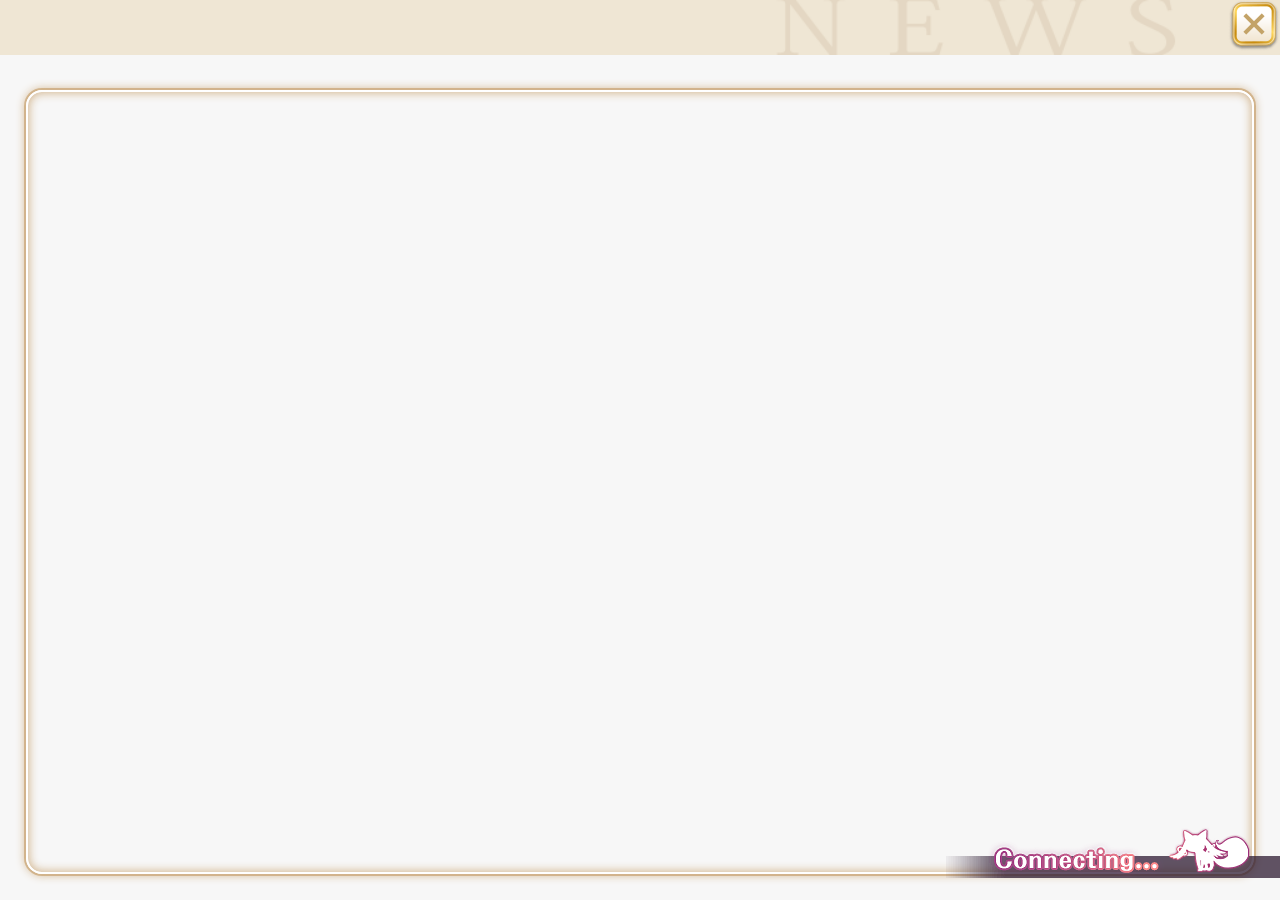
<file: index.html>
<!DOCTYPE>
<html>
	<head>
		<meta http-equiv="Content-Language" content="zh-cn" />
		<meta http-equiv="Content-Type" content="text/html; charset=UTF-8" />
		<meta name="referrer" content="never">
		<meta name="viewport" content="width=device-width, initial-scale=1.0, minimum-scale=1.0, maximum-scale=1.0, user-scalable=yes" />
		<meta name="format-detection" content="telephone=no" />
		<title>消息/News</title>
		<script src="static/js/jquery.min.js"></script>
		<link rel="stylesheet" type="text/css" href="static/css/style.css" />
		<link rel="stylesheet" type="text/css" href="static/css/content.css" />
	</head>
	<body onhashchange="hashchange()">
		<div class="header">
			<img class="bar no" src="static/img/announce_titlebar.png" />
			<a href="./"><img class="t x" src="static/img/popup_close.png" /></a>
		</div>
		<div class="main">
			<div class="col announcements">
				<!-- <ul class="common_tab t_pink">
					<a href="#NMU" id="NMU" class="current"><span>全部</span></a>
					<a href="#NEW" id="NEW"><span>通知</span></a>
					<a href="#MNT" id="MNT"><span>维护</span></a>
					<a href="#UPD" id="UPD"><span>更新</span></a>
				</ul> -->
				<ul id="announceList" class="announceTitle"></ul>
			</div>
		</div>
		<div class="popup">
			<div class="header">
				<img class="bar no" src="static/img/announce_titlebar.png" />
				<a href="javascript:close()"><img class="t x" src="static/img/popup_close.png" /></a>
				<img class="bg bg_l no" src="static/img/announce_bg_l.png" />
				<img class="bg bg_r no" src="static/img/announce_bg_r.png" />
			</div>
			<div class="pop_main">
				<div class="head">
					<span id="category">Loading</span>
					<span id="innerDate">2/29</span>
					<span id="title">笑容正在加载……</span>
				</div>
				<div id="content"></div>
			</div>
			<footer>
				<a class="btn b_white" href="javascript:close()">返回/Back</a>
				<div class="auth">
					<p>Powered by Honoka Misaka, QQ:2361547758</p>
					<a class="back_top bg_r" href="javascript:$('.popup').scrollTop(0)"><img src="static/img/global_home.png" /></a>
				</div>
			</footer>
		</div>
		<img id="Connecting" src="static/img/connecting.png">
		<script>
		var announcementData = [];
		$("#Connecting").show()
		Date.prototype.setOffset = function (fmt) {
			this.setHours(this.getHours() - fmt);
			return this;
		}
		Date.prototype.getMD = function (fmt) {
			var M = this.getMonth() + 1;
			var D = this.getDate();
			return M + '/' + D;
		}
		Date.prototype.getShort = function (fmt) {
			var M = this.getMonth() + 1;
			var D = this.getDate();
			var H = this.getHours();
			if(H.toString().length < 2) H = "0" + H.toString()
			var m = this.getMinutes();
			if(m.toString().length < 2) m = "0" + m.toString()
			return M + '/' + D + ' ' + H + ':' + m;
		}
		function showAnnounceList(target) {
			var list = $("#announceList");
			list.empty();
			var now = new Date();
			for(var id in announcementData){
				var item = announcementData[id];
				if(typeof item === "object"){
					var modify = item.ModifyTime ? " title=\"最后被: " + item.ModifierName + "\n修改于: " + new Date(item.ModifyTime).getShort() + "\"" : "";
					var announceInfo = $("<div class=\"announceInfo\"><span class=\"announceDate\"" + modify + ">" + new Date(item.CreationTime).getShort() + "</span></div>");
					var tag = $("<span class=\"is-tag\"></span>");
					if(false){
						tag.addClass("is-next");
						tag.text("热门")
					}else if(now - new Date(item.CreationTime) < 86400000) { // 24hours
						tag.addClass("is-today");
						tag.text("新帖")
					}else if(now - new Date(item.CreationTime) > 604800000) {// 7days
						tag.addClass("is-old");
						tag.text("过期")
					}
					announceInfo.prepend(tag);
					var category = $("<span class=\"announceCategory\">" + item.CreatorName + "</span>")
					announceInfo.prepend(category);
					var li = $("<a href=\"#id=" + item.Id + "\"><div class=\"announceSubject\">" + item.Title + "</div></a>").prepend(announceInfo);
					list.prepend(li);
				}
			}
		}
		function showArticle(articleId) {
			if(!announcementData)return;
			if(!articleId)articleId = announcementData[announcementData.length - 1].Id;
			$.ajax({
				type: 'get',
				url: 'ajax.php?module=view&action=v&id=' + articleId,
				async: true,
				dataType: 'text',
				success: function(res){
					var data = JSON.parse(res);
					$("#innerDate").text(new Date(data.CreationTime).getMD());
					$("#title").html(data.Title);
					$("#content").html(data.Content);
					$(".popup").show()
				},
				error: function(req, info) {
					$('#category').text('Not Found');
					$("#innerDate").text(new Date(announcementData.__update).toLocaleString());
					$("#title").text('找不到该文章');
					$("#content").html("ID not found!<br />您所访问的文章不存在，可以尝试点击刷新按钮<br /><br />目前数据的时间是：" + new Date(announcementData.__update).toLocaleString());
					$(".popup").show()
				}
			});
		}
		function select(target) {
		// 	$(".common_tab").children().removeClass("current");
		// 	$("#" + target).addClass("current");
			showAnnounceList(target)
		}
		function hashchange(){
			$("#Connecting").show();
			var h = location.hash;
			if(h.indexOf("#id=")==0){
				var id = h.substring(4);
				showArticle(id);
			// }else if(h.substring(1,4) == "NMU" || h.substring(1,4) == "NEW" || h.substring(1,4) == "MNT" || h.substring(1,4) == "UPD"){
			// 	select(h.substring(1,4));
			}else{
				close()
			}
			$("#Connecting").hide();
		}
		function update(){
			$.ajax({
				type: 'get',
				url: 'ajax.php?module=view&action=list',
				async: true,
				dataType: 'text',
				success: function(res){
					var data = JSON.parse(res);
					announcementData.__update = new Date().getTime();
					for(var id in data){
						var item = data[id]
						announcementData[item.Id] = item;
					}
					select("NMU")
					hashchange();
				},
				error: function(req, info) {
					alert("Update fail\n更新announcements列表失败，请稍后重试")
				}
			});
		}
		function close(){
			$(".popup").hide()
			location.hash = ""
		}
		update();
		</script>
	</body>
</html>
</file>
<file: static/css/style.css>
body{
	color:#5b5b5b;
	background-color:#F7F7F7;/*WhiteSmoke*/
	margin:0;
	overflow:hidden;
}
img{
	max-width:100%;
}
ul{
	padding:0;
	margin:0;
}
li{
	list-style:none;
}
.header{
	z-index: 2;
	position: absolute;
	width: 100%;
	user-select: none;
}
.t{
	z-index:9;
	position:absolute;
	top:0;
	/*height:100%;*/
}
.x{
	right:0;
}
.no{
	pointer-events:none;
}
.bar{
	width:100%;
}
.main a:link,.main a:hover,.main a:visited,.main a:active{
	color:unset;
	user-select:none;
	text-decoration:none;
}
.col{
	position:absolute;
	top:0;
	bottom:0;
	margin: 7% 2% 2%;
	overflow-y:scroll;
	overflow-x:hidden;
}
/*
.col::-webkit-scrollbar{
	width: 1em;
}
.col::-webkit-scrollbar-thumb{
	background: #fff;
	border-radius: 1em;
	box-shadow: -1px -1px 9px 0 red inset, 0 0 10px 1px orange;
}
.col::-webkit-scrollbar-track{
	border-radius: 10px;
	background-color: lightgrey;
	box-shadow: 0 0 10px 0 grey inset;
}*/
.announcements{
	right: 0;
	left: 0;
	padding: 1.5%;
	border: 2px solid #fff;
	height: unset;
	box-shadow: 0 0 10px 1px tan, 0 0 0 2px tan, 0 0 10px 1px tan inset;
	border-radius: 1em;
}
.announcements>.common_tab{
	overflow-x: scroll;
	display:-webkit-flex;
	display: flex;
	flex-flow: row nowrap;
}
.announcements>.common_tab::-webkit-scrollbar{
	display:none;
}
.announcements>.common_tab>*{
	flex-grow: 1;
}
.announcements>.common_tab>*{
	cursor: pointer;
}
.announceTitle>*{
	margin:10px 2px;
	padding:6px;
	display:-webkit-flex;
	display:flex;
	position: relative;
	background:-webkit-linear-gradient(#FFF,#f8f2e6);
	background:linear-gradient(#FFF,#f8f2e6);
	background-color:#f8f2e6;
	border:2px solid #fff;
	border-radius:6px;
	box-shadow:0 0 0 2px #c6a882, 0 0 5px #e1c08d inset;
	cursor: pointer;
}
.announceTitle>*:after {
	width: 22px;
	height: 12px;
	background-image: url("../img/announce_listicon.png");
	position: absolute;
	margin: auto;
	top: 0;
	bottom: 0;
	right: 10px;
	content: '';
}
.announceInfo {
	width: 7em;
	color: SaddleBrown;
}
.announceCategory{
	display: inline-block;
	color: RosyBrown;
}
.announceCategory.MNT{
	color: red;
}
.announceCategory.UPD{
	color: blue;
}
.is-tag{
	display: inline-block;
	color: #FFF;
	font-weight: bold;
	font-size: small;
	padding: 2px 5px;
	border-radius: 0.5em;
}
.is-today{
	background: orange;
}
.is-next{
	background: red;
}
.is-old{
	background: grey;
}
.announceDate{
	display:block;
	text-align:center;
}
.popup{
	z-index: 2;
	position:absolute;
	height:100%;
	width:100%;
	color:#5b5b5b;
	background-color:#F7F7F7;
	margin:0;
	overflow:auto;
	display:none;
}
.bg{
	position:absolute;
	z-index:-1;
}
.ct{
	position:fixed;
	bottom:30%;
	z-index:1;
	width:10%;
}
.bg_l{
	left:0;
}
.bg_r{
	right:0;
}
.pop_main{
	padding:100px 10%;
}
.head{
	z-index:2;
	margin:2px;
	padding:13px 10px 16px;
	display:-webkit-flex;
	display:flex;
	position: relative;
	/*text-align: left;*/
	background:-webkit-linear-gradient(#FFF,#f8f2e6);
	background:linear-gradient(#FFF,#f8f2e6);
	background-color:#f8f2e6;
	border:2px solid #fff;
	border-radius:6px;
	box-shadow:0 0 0 2px #c6a882, 0 0 5px #e1c08d inset;
}
#category{
	width:116px;
	height:24px;
	font-size:16px;
	line-height:24px;
	text-align:center;
	color:#fff;
	position:absolute;
	top:-14px;
	left:-4px;
	background:url("../img/announce_caption_base.png");
}
#title{
	padding:2px 0 0 40px;
	overflow:hidden;
	font-size:18px;
	-webkit-box-orient:vertical;
	-webkit-line-clamp:2;
}
#innerDate{
	margin:auto 15px;
	display:block;
	position:relative;
	font-size:18px;
	color:#a47122;
}
#content{
	padding:0 0.2em;
	margin-top:20px;
	overflow:hidden;
	font-size:18px;
	line-height:1.7;
	text-align:left;
}
#Connecting {
	position: absolute;
	user-select: none;
	pointer-events: none;
	right: 0;
	bottom: 1.4em;
}
.auth{
	position:fixed;
	bottom:.3em;
	right:1em;
	text-align:right;
	color:#CCC;
	margin:0 10px;
}
.back_top{
	width:20%;
	position:absolute;
	bottom:1.5em;
}
</file>
<file: static/css/content.css>
*{
	vertical-align: text-top;
}

.btn{
	width:190px;
	/*height:64px;*/
	/*padding: 0 35px;*/
	margin:20px auto;
	display:block;
	position:relative;
	text-align:center;
	background:url("../img/btn_white_c.png") center top no-repeat;
	line-height:64px;
	font-size: 20px;
	color:#a47122;
	text-decoration:none;
}
.btn:hover{
	text-decoration:underline;
}
.btn:before,.b_white:before{
	background:url("../img/btn_white_l.png") left top no-repeat;
	left:0;
}
.btn:after,.b_white:after{
	background:url("../img/btn_white_r.png") left top no-repeat;
	right:0;
}
.btn:before,.btn:after{
	width:35px;
	height:64px;
	display:block;
	position:absolute;
	top:0;
	content:'';
}
.c_white {
	color: #fff;
}
.c_gold {
	color: #a47122;
}
.c_red {
	color: #ff403b;
}
.c_purple {
	color: #5b3072;
}
.c_pink {
	color: #ff4f9e;
}
.ts_gold {
	color: #fff;
	text-shadow: -1px -1px 1px #8a5f29, 1px -1px 1px #8a5f29, -1px 1px 1px #8a5f29, 1px 1px 1px #8a5f29, -1px -1px #8a5f29, 1px -1px #8a5f29, -1px 1px #8a5f29, 1px 1px #8a5f29, -1px -1px 2px #8a5f29, 1px -1px 2px #8a5f29, -1px 1px 2px #8a5f29, 1px 1px 2px #8a5f29, -1px -1px 2px #8a5f29, 1px -1px 2px #8a5f29, -1px 1px 2px #8a5f29, 1px 1px 2px #8a5f29, -1px -1px 3px #8a5f29, 1px -1px 3px #8a5f29, -1px 1px 3px #8a5f29, 1px 1px 3px #8a5f29;
}
.ts_pink {
	color: #fff;
	text-shadow: -1px -1px 1px #ff5e7c, 1px -1px 1px #ff5e7c, -1px 1px 1px #ff5e7c, 1px 1px 1px #ff5e7c, -1px -1px #ff5e7c, 1px -1px #ff5e7c, -1px 1px #ff5e7c, 1px 1px #ff5e7c, -1px -1px 2px #ff5e7c, 1px -1px 2px #ff5e7c, -1px 1px 2px #ff5e7c, 1px 1px 2px #ff5e7c, -1px -1px 2px #ff5e7c, 1px -1px 2px #ff5e7c, -1px 1px 2px #ff5e7c, 1px 1px 2px #ff5e7c, -1px -1px 3px #ff5e7c, 1px -1px 3px #ff5e7c, -1px 1px 3px #ff5e7c, 1px 1px 3px #ff5e7c;
}
.ts_purple {
	color: #fff;
	text-shadow: -1px -1px 1px #5b3072, 1px -1px 1px #5b3072, -1px 1px 1px #5b3072, 1px 1px 1px #5b3072, -1px -1px #5b3072, 1px -1px #5b3072, -1px 1px #5b3072, 1px 1px #5b3072, -1px -1px 2px #5b3072, 1px -1px 2px #5b3072, -1px 1px 2px #5b3072, 1px 1px 2px #5b3072, -1px -1px 2px #5b3072, 1px -1px 2px #5b3072, -1px 1px 2px #5b3072, 1px 1px 2px #5b3072, -1px -1px 3px #5b3072, 1px -1px 3px #5b3072, -1px 1px 3px #5b3072, 1px 1px 3px #5b3072;
}
.ts_white {
	text-shadow: -1px -1px 1px #fff, 1px -1px 1px #fff, -1px 1px 1px #fff, 1px 1px 1px #fff, -1px -1px #fff, 1px -1px #fff, -1px 1px #fff, 1px 1px #fff, -1px -1px 2px #fff, 1px -1px 2px #fff, -1px 1px 2px #fff, 1px 1px 2px #fff, -1px -1px 2px #fff, 1px -1px 2px #fff, -1px 1px 2px #fff, 1px 1px 2px #fff, -1px -1px 3px #fff, 1px -1px 3px #fff, -1px 1px 3px #fff, 1px 1px 3px #fff;
}
.ts_black {
	text-shadow: -1px -1px 1px #000, 1px -1px 1px #000, -1px 1px 1px #000, 1px 1px 1px #000, -1px -1px #000, 1px -1px #000, -1px 1px #000, 1px 1px #000, -1px -1px 2px #000, 1px -1px 2px #000, -1px 1px 2px #000, 1px 1px 2px #000, -1px -1px 2px #000, 1px -1px 2px #000, -1px 1px 2px #000, 1px 1px 2px #000, -1px -1px 3px #000, 1px -1px 3px #000, -1px 1px 3px #000, 1px 1px 3px #000;
}
</file>
